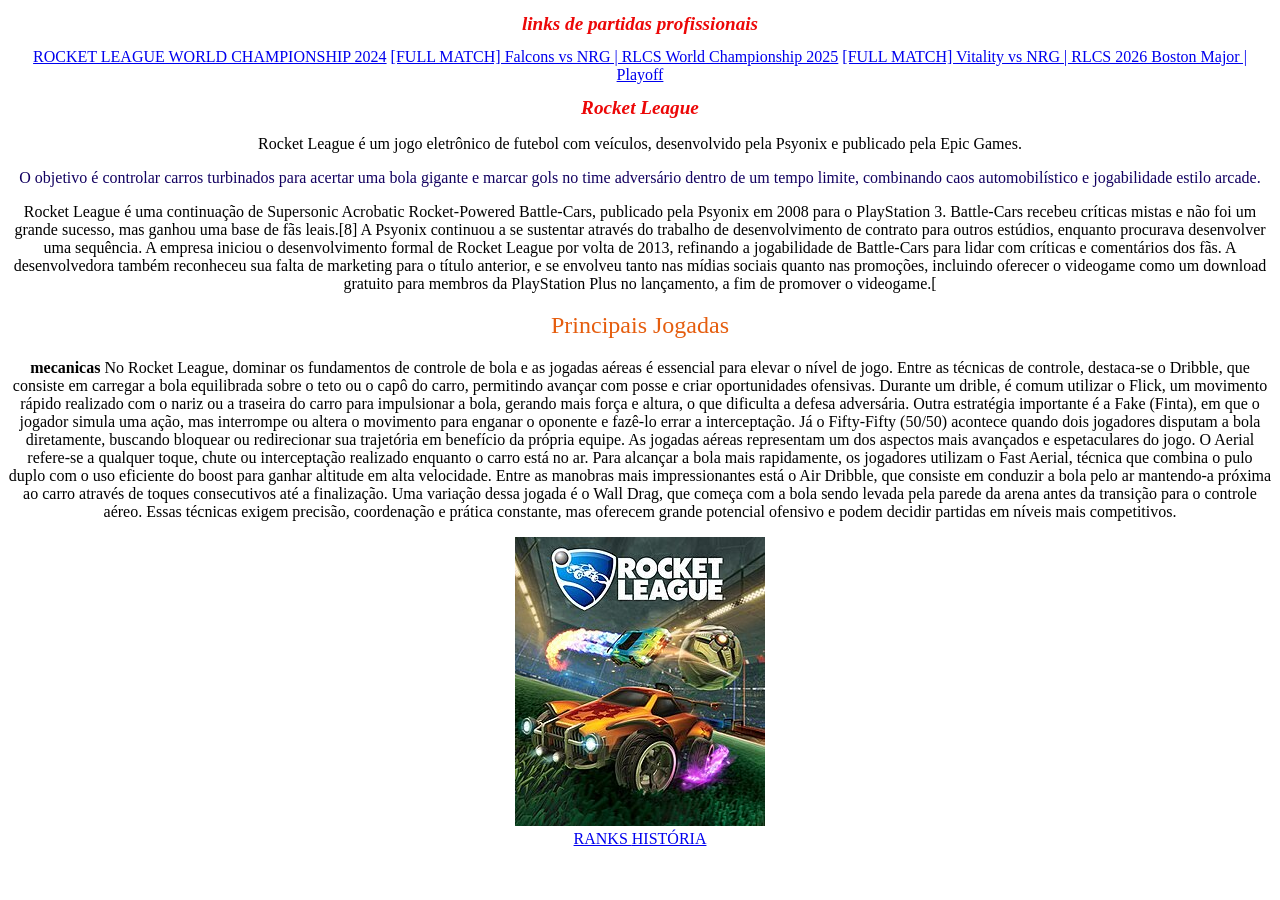
<file: index.html>
<!DOCTYPE html>
<html lang="en">
<head>
    <meta charset="UTF-8">
    <meta name="viewport" content="width=device-width, initial-scale=1.0">
    <title> Rocket League</title>
    <link rel="stylesheet" href="style.css">
</head>
<body>
    <h1>links de partidas profissionais</h1>
    <header>
        <a href="https://www.youtube.com/watch?v=jfuUgT7stp0"> ROCKET LEAGUE WORLD CHAMPIONSHIP 2024</a> </a>
        <a href="https://www.youtube.com/watch?v=8zGSsJDgvPk"> [FULL MATCH] Falcons vs NRG | RLCS World Championship 2025</a>
        <a href="https://www.youtube.com/watch?v=4vSvM96ga2E"> [FULL MATCH] Vitality vs NRG | RLCS 2026 Boston Major | Playoff </a>
    </header>
    <h1>Rocket League</h1>
    <p>Rocket League é um jogo eletrônico de futebol com veículos, desenvolvido pela Psyonix e publicado pela Epic Games.</p>
    <p class="pizza">O objetivo é controlar carros turbinados para acertar uma bola gigante e marcar gols no time adversário dentro de um tempo limite, combinando caos automobilístico e jogabilidade estilo arcade.</p>
    <p> Rocket League é uma continuação de Supersonic Acrobatic Rocket-Powered Battle-Cars, publicado pela Psyonix em 2008 para o PlayStation 3. Battle-Cars recebeu críticas mistas e não foi um grande sucesso, mas ganhou uma base de fãs leais.[8] A Psyonix continuou a se sustentar através do trabalho de desenvolvimento de contrato para outros estúdios, enquanto procurava desenvolver uma sequência. A empresa iniciou o desenvolvimento formal de Rocket League por volta de 2013, refinando a jogabilidade de Battle-Cars para lidar com críticas e comentários dos fãs. A desenvolvedora também reconheceu sua falta de marketing para o título anterior, e se envolveu tanto nas mídias sociais quanto nas promoções, incluindo oferecer o videogame como um download gratuito para membros da PlayStation Plus no lançamento, a fim de promover o videogame.[ </p>
    <h2> Principais Jogadas </h2>
    <p> <strong>mecanicas</strong> No Rocket League, dominar os fundamentos de controle de bola e as jogadas aéreas é essencial para elevar o nível de jogo. Entre as técnicas de controle, destaca-se o Dribble, que consiste em carregar a bola equilibrada sobre o teto ou o capô do carro, permitindo avançar com posse e criar oportunidades ofensivas. Durante um drible, é comum utilizar o Flick, um movimento rápido realizado com o nariz ou a traseira do carro para impulsionar a bola, gerando mais força e altura, o que dificulta a defesa adversária. Outra estratégia importante é a Fake (Finta), em que o jogador simula uma ação, mas interrompe ou altera o movimento para enganar o oponente e fazê-lo errar a interceptação. Já o Fifty-Fifty (50/50) acontece quando dois jogadores disputam a bola diretamente, buscando bloquear ou redirecionar sua trajetória em benefício da própria equipe.
As jogadas aéreas representam um dos aspectos mais avançados e espetaculares do jogo. O Aerial refere-se a qualquer toque, chute ou interceptação realizado enquanto o carro está no ar. Para alcançar a bola mais rapidamente, os jogadores utilizam o Fast Aerial, técnica que combina o pulo duplo com o uso eficiente do boost para ganhar altitude em alta velocidade. Entre as manobras mais impressionantes está o Air Dribble, que consiste em conduzir a bola pelo ar mantendo-a próxima ao carro através de toques consecutivos até a finalização. Uma variação dessa jogada é o Wall Drag, que começa com a bola sendo levada pela parede da arena antes da transição para o controle aéreo. Essas técnicas exigem precisão, coordenação e prática constante, mas oferecem grande potencial ofensivo e podem decidir partidas em níveis mais competitivos. </p>
 <img class="carros" src="imagens.jpg/Rocket_League.jpg">
 
        <footer>
            <a href="sobre ranks.html"> RANKS </a>
            <a href="historia.html"> HISTÓRIA </a>
        </footer>
</body>
</html>
</file>
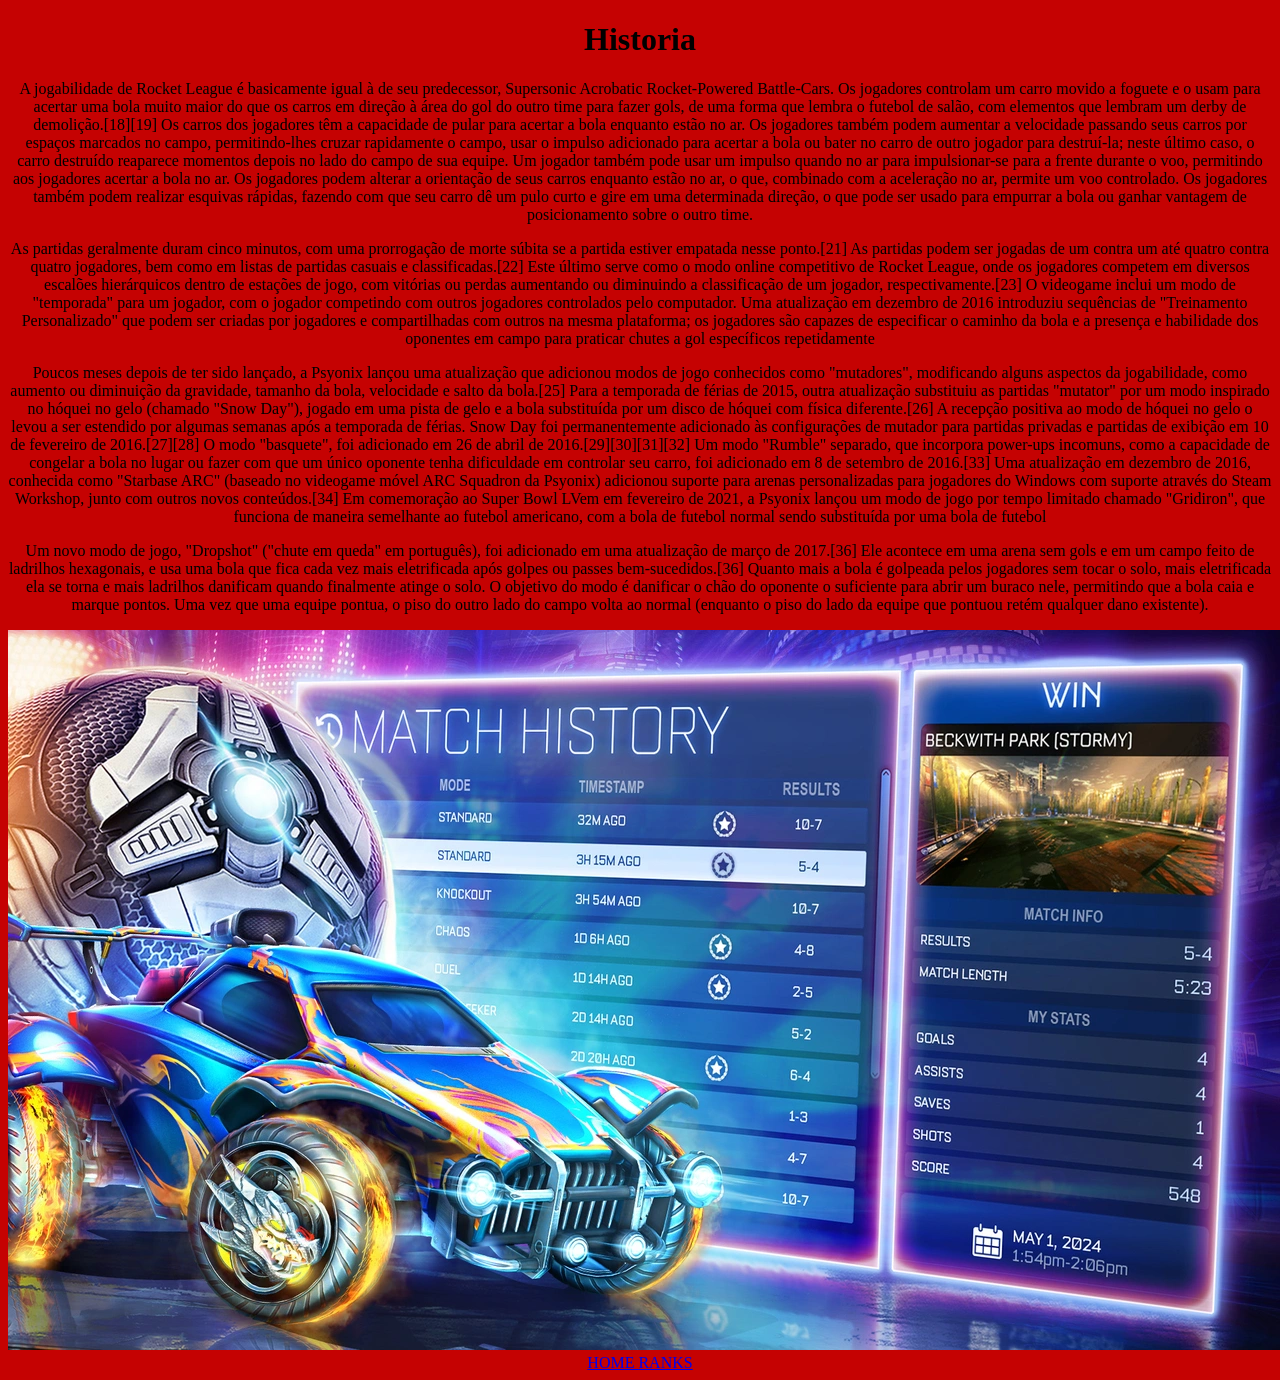
<file: historia.html>
<!DOCTYPE html>
<html lang="en">
<head>
    <meta charset="UTF-8">
    <meta name="viewport" content="width=device-width, initial-scale=1.0">
    <title>Document</title>
    <link rel="stylesheet" href="historia.css">
</head>
<body>
    <h1>Historia</h1>
    <p>A jogabilidade de Rocket League é basicamente igual à de seu predecessor, Supersonic Acrobatic Rocket-Powered Battle-Cars. Os jogadores controlam um carro movido a foguete e o usam para acertar uma bola muito maior do que os carros em direção à área do gol do outro time para fazer gols, de uma forma que lembra o futebol de salão, com elementos que lembram um derby de demolição.[18][19] Os carros dos jogadores têm a capacidade de pular para acertar a bola enquanto estão no ar. Os jogadores também podem aumentar a velocidade passando seus carros por espaços marcados no campo, permitindo-lhes cruzar rapidamente o campo, usar o impulso adicionado para acertar a bola ou bater no carro de outro jogador para destruí-la; neste último caso, o carro destruído reaparece momentos depois no lado do campo de sua equipe. Um jogador também pode usar um impulso quando no ar para impulsionar-se para a frente durante o voo, permitindo aos jogadores acertar a bola no ar. Os jogadores podem alterar a orientação de seus carros enquanto estão no ar, o que, combinado com a aceleração no ar, permite um voo controlado. Os jogadores também podem realizar esquivas rápidas, fazendo com que seu carro dê um pulo curto e gire em uma determinada direção, o que pode ser usado para empurrar a bola ou ganhar vantagem de posicionamento sobre o outro time.</p>
    <p>As partidas geralmente duram cinco minutos, com uma prorrogação de morte súbita se a partida estiver empatada nesse ponto.[21] As partidas podem ser jogadas de um contra um até quatro contra quatro jogadores, bem como em listas de partidas casuais e classificadas.[22] Este último serve como o modo online competitivo de Rocket League, onde os jogadores competem em diversos escalões hierárquicos dentro de estações de jogo, com vitórias ou perdas aumentando ou diminuindo a classificação de um jogador, respectivamente.[23] O videogame inclui um modo de "temporada" para um jogador, com o jogador competindo com outros jogadores controlados pelo computador. Uma atualização em dezembro de 2016 introduziu sequências de "Treinamento Personalizado" que podem ser criadas por jogadores e compartilhadas com outros na mesma plataforma; os jogadores são capazes de especificar o caminho da bola e a presença e habilidade dos oponentes em campo para praticar chutes a gol específicos repetidamente</p>
    <p>Poucos meses depois de ter sido lançado, a Psyonix lançou uma atualização que adicionou modos de jogo conhecidos como "mutadores", modificando alguns aspectos da jogabilidade, como aumento ou diminuição da gravidade, tamanho da bola, velocidade e salto da bola.[25] Para a temporada de férias de 2015, outra atualização substituiu as partidas "mutator" por um modo inspirado no hóquei no gelo (chamado "Snow Day"), jogado em uma pista de gelo e a bola substituída por um disco de hóquei com física diferente.[26] A recepção positiva ao modo de hóquei no gelo o levou a ser estendido por algumas semanas após a temporada de férias. Snow Day foi permanentemente adicionado às configurações de mutador para partidas privadas e partidas de exibição em 10 de fevereiro de 2016.[27][28] O modo "basquete", foi adicionado em 26 de abril de 2016.[29][30][31][32] Um modo "Rumble" separado, que incorpora power-ups incomuns, como a capacidade de congelar a bola no lugar ou fazer com que um único oponente tenha dificuldade em controlar seu carro, foi adicionado em 8 de setembro de 2016.[33] Uma atualização em dezembro de 2016, conhecida como "Starbase ARC" (baseado no videogame móvel ARC Squadron da Psyonix) adicionou suporte para arenas personalizadas para jogadores do Windows com suporte através do Steam Workshop, junto com outros novos conteúdos.[34] Em comemoração ao Super Bowl LVem em fevereiro de 2021, a Psyonix lançou um modo de jogo por tempo limitado chamado "Gridiron", que funciona de maneira semelhante ao futebol americano, com a bola de futebol normal sendo substituída por uma bola de futebol</p>
    <p>Um novo modo de jogo, "Dropshot" ("chute em queda" em português), foi adicionado em uma atualização de março de 2017.[36] Ele acontece em uma arena sem gols e em um campo feito de ladrilhos hexagonais, e usa uma bola que fica cada vez mais eletrificada após golpes ou passes bem-sucedidos.[36] Quanto mais a bola é golpeada pelos jogadores sem tocar o solo, mais eletrificada ela se torna e mais ladrilhos danificam quando finalmente atinge o solo. O objetivo do modo é danificar o chão do oponente o suficiente para abrir um buraco nele, permitindo que a bola caia e marque pontos. Uma vez que uma equipe pontua, o piso do outro lado do campo volta ao normal (enquanto o piso do lado da equipe que pontuou retém qualquer dano existente).</p>

        <img class="carros.webp" src="imagens.jpg/carros.webp">

        <footer>
            <a href="index.html"> HOME </a>
            <a href="sobre ranks.html"> RANKS </a>
        </footer>
</body>
</html>
</file>
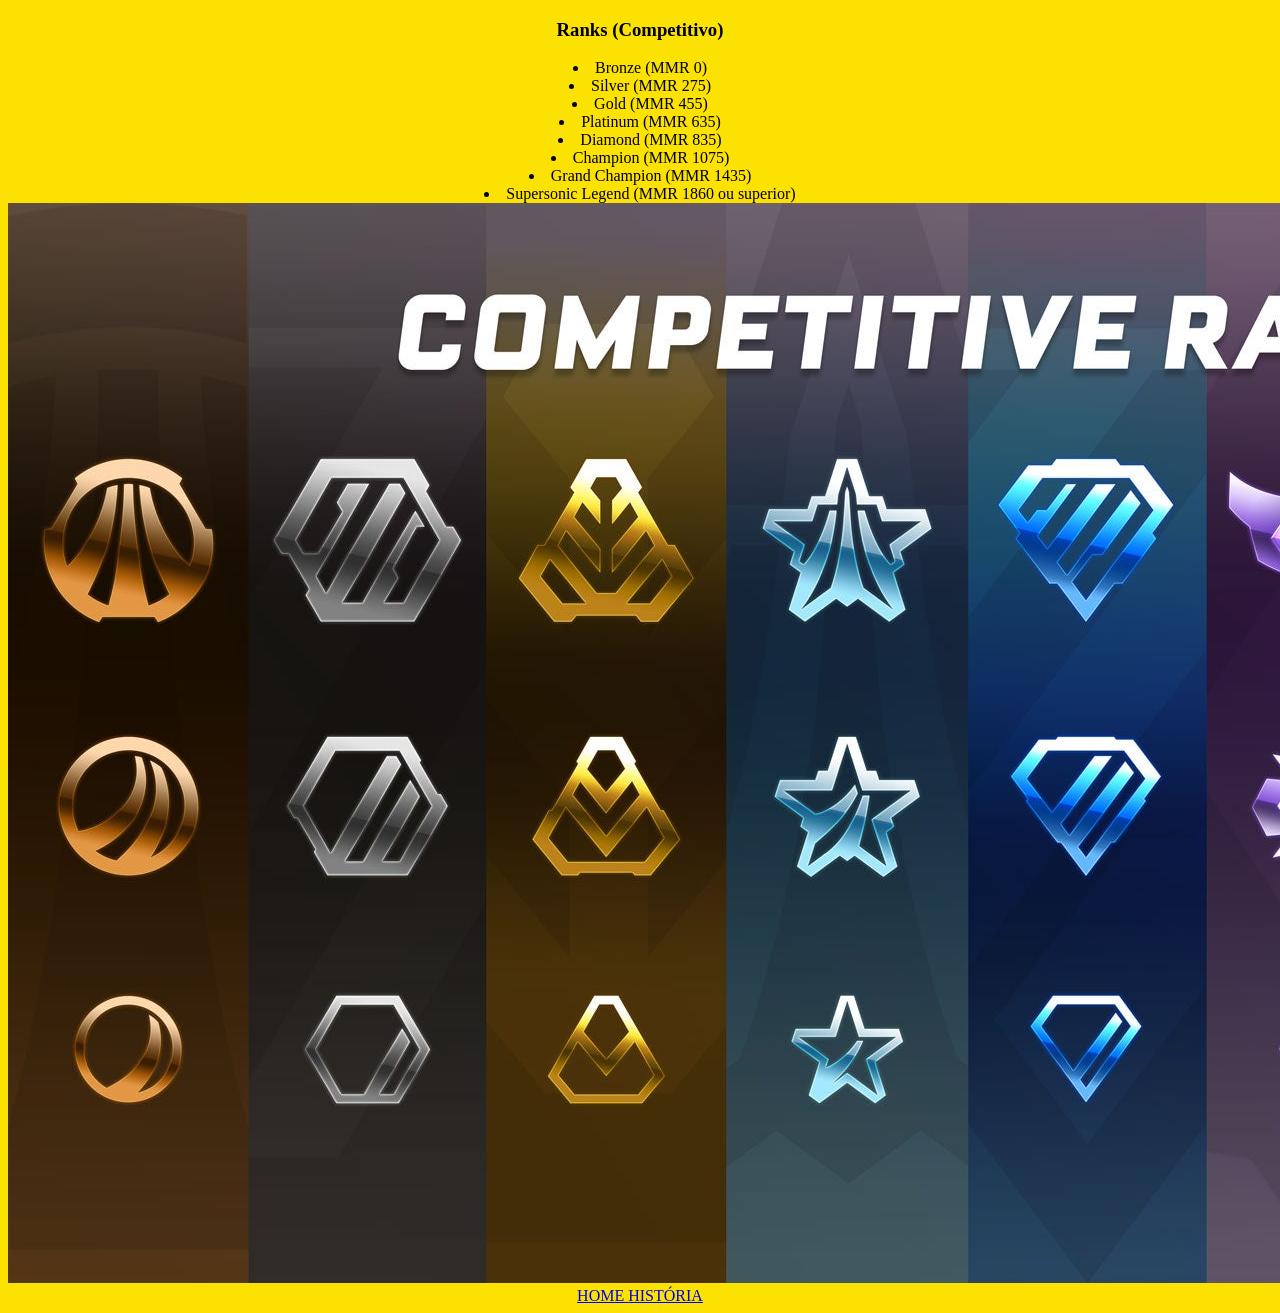
<file: sobre ranks.html>
<!DOCTYPE html>
<html lang="en">
<head>
    <meta charset="UTF-8">
    <meta name="viewport" content="width=device-width, initial-scale=1.0">
    <title>Document</title>
    <link rel="stylesheet" href="sobre ranks.css">
</head>
<body>
        <h3> Ranks (Competitivo)</h3>
        <li> Bronze (MMR 0) </li>
        <li> Silver (MMR 275)</li>
        <li> Gold (MMR 455)</li>
        <li> Platinum (MMR 635)</li>
        <li> Diamond (MMR 835)</li>
        <li> Champion (MMR 1075)</li>
        <li> Grand Champion (MMR 1435)</li>
        <li> Supersonic Legend (MMR 1860 ou superior)</li>

        <img class="ranks" src="imagens.jpg/NewRankings_V3.jpg">

        <footer>
            <a href="index.html"> HOME </a>
            <a href="historia.html"> HISTÓRIA </a>
        </footer>
</body>
</html>
</file>
<file: style.css>
body{
 background-color: rgb(255, 255, 255);
 text-align: center;
}
h1 {
    font-style: italic;
    color: rgb(236, 7, 7);
    font-size: larger;
}
h2 {
    color: rgb(229, 93, 14);
    font-weight:200;
}

.imagem {
    width: 50%;
}
.imagem2 {
 width: 40%;
}
.lista {
    text-align: left;
    color: rgb(0, 0, 0);
}
.pizza {
    color: rgb(18, 0, 96);
}

.carros.webp{

width: 50%;
margin-top: 25cm;

}
</file>
<file: historia.css>
body{
    background-color: rgb(197, 2, 2);
 text-align: center;
}
.Rocket_League.jpg{

width: 50%;
margin-top: 10cm;

}
</file>
<file: sobre ranks.css>
body{
    background-color: rgb(251, 226, 3);
 text-align: center;
}

.NewRankings_V3.jpg{

width: 50%;
margin-top: 7cm;

}
</file>
